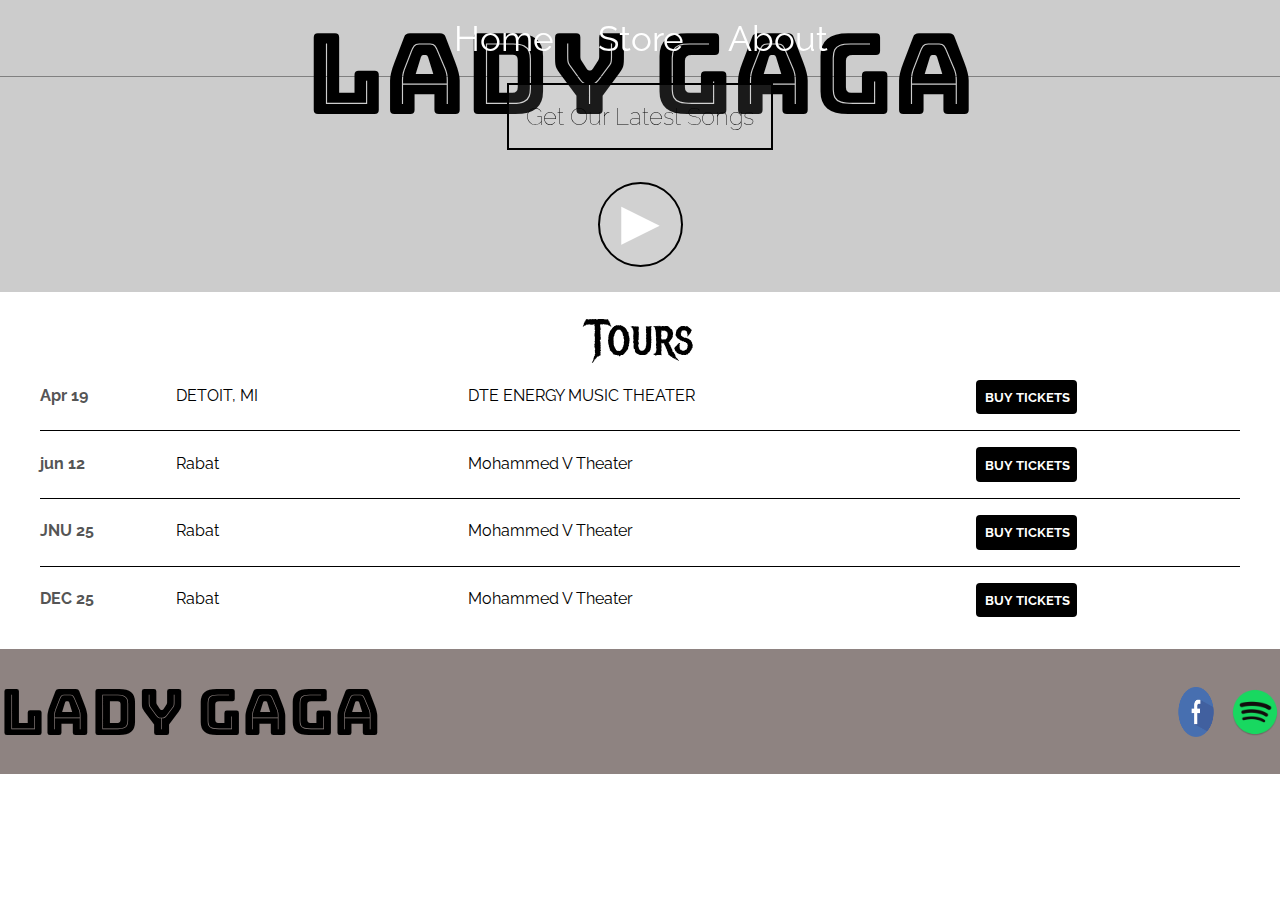
<file: index.html>
<!DOCTYPE html>
<html>
<head>
	<meta charset="utf-8">
	<link rel="stylesheet" type="text/css" href="css/style.css">
	
	<title>Home</title>
</head>
<body>
	<header class="main-header">
		<nav class="main-nav">
			<ul>
				<li><a class="hvr-grow-rotate hvr-ripple-out" href="index.html">Home</a></li>
				<li><a class="hvr-grow-rotate hvr-ripple-out" href="store.html">Store</a></li>
				<li><a class="hvr-grow-rotate hvr-ripple-out" href="about.html">About</a></li>
			</ul>
		</nav>
		<h1 class="lady-gaga lady-gaga-large">LADY GAGA</h1>
		<button class="btn btn-header hvr-float-shadow" type="button">Get Our Latest Songs</button>
		<button class="btn btn-header btn-play hvr-float-shadow" type="button">&#9658;</button>
	</header>
	<section class="section-content container">
		<h2 class="section-header">Tours</h2>
		<div>
			<div class="tour-row">
				<span class="tour-item tour-date">Apr 19</span>
				<span class="tour-item tour-city">DETOIT, MI</span>
				<span class="tour-item tour-arena">DTE ENERGY MUSIC THEATER</span>
				<button type="button" class="btn tour-item tour-btn btn-primary">BUY TICKETS</button>
			</div>
			<div class="tour-row">
				<span class="tour-item tour-date">jun 12</span>
				<span class="tour-item tour-city">Rabat</span>
				<span class="tour-item tour-arena">Mohammed V Theater</span>
				<button type="button" class="btn tour-item tour-btn btn-primary">BUY TICKETS</button>
			</div>
			<div class="tour-row">
				<span class="tour-item tour-date">JNU 25</span>
				<span class="tour-item tour-city">Rabat</span>
				<span class="tour-item tour-arena">Mohammed V Theater</span>
				<button type="button" class="btn tour-item tour-btn btn-primary">BUY TICKETS</button>
			</div>
			<div class="tour-row">
				<span class="tour-item tour-date">DEC 25</span>
				<span class="tour-item tour-city">Rabat</span>
				<span class="tour-item tour-arena">Mohammed V Theater</span>
				<button type="button" class="btn tour-item tour-btn btn-primary">BUY TICKETS</button>
			</div>
		</div>
	</section>
	<footer class="main-footer">
		<div class="container  main-footer-container">
		<h3 class="lady-gaga-footer">LADY GAGA</h3>
		<ul class="main-nav footer-nav">
				<li>
					<img class="hvr-grow-rotate hvr-ripple-out" src="images/facebook.webp" width="50px" height="50px">
				</li>
				<li>
					<img class="hvr-grow-rotate hvr-ripple-out" src="images/spotify.png" width="50px" height="50px">
				</li>
		</ul>
	</div>
	</footer>
</body>
</html>
</file>
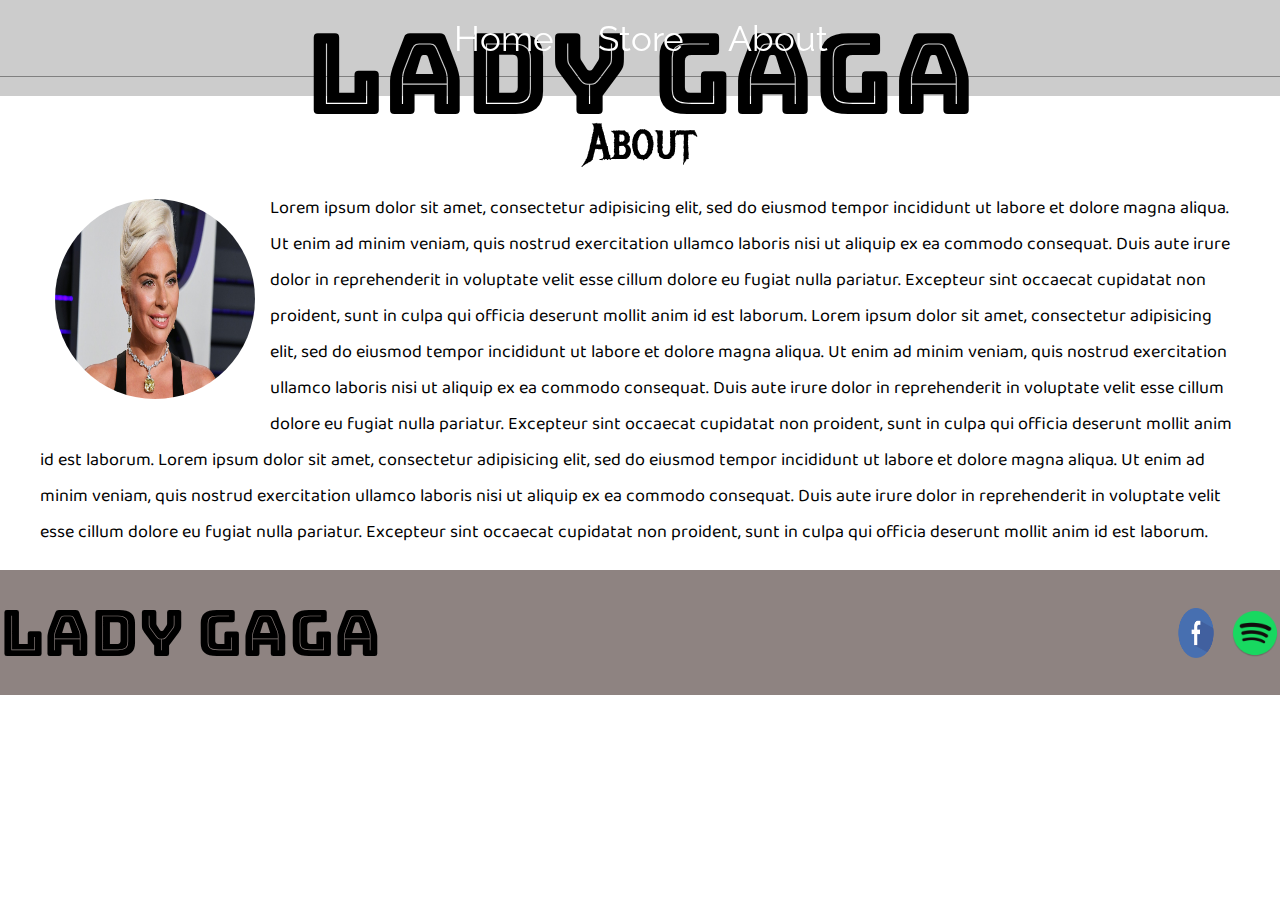
<file: About.html>
<!DOCTYPE html>
<html>
<head>
	<title>About | LADY GAGA</title>
	<link rel="stylesheet" type="text/css" href="css/style.css">
	<meta name="viewport" content="width=device-width, initial-scale=1.0">
</head>
<body>
	<header class="main-header">
		<nav class="main-nav">
			<ul>
				<li><a class="hvr-grow-rotate hvr-ripple-out" href="index.html">Home</a></li>
				<li><a class="hvr-grow-rotate hvr-ripple-out" href="store.html">Store</a></li>
				<li><a class="hvr-grow-rotate hvr-ripple-out" href="about.html">About</a></li>
			</ul>
		</nav>
		<h1 class="lady-gaga lady-gaga-large">LADY GAGA</h1>
	</header>
	<section class="section-content container">
		<h2 class="section-header">About</h2>
		<img class="ladygaga-about-image" src="images/aa.jpg">
		<p>
			Lorem ipsum dolor sit amet, consectetur adipisicing elit, sed do eiusmod
			tempor incididunt ut labore et dolore magna aliqua. Ut enim ad minim veniam,
			quis nostrud exercitation ullamco laboris nisi ut aliquip ex ea commodo
			consequat. Duis aute irure dolor in reprehenderit in voluptate velit esse
			cillum dolore eu fugiat nulla pariatur. Excepteur sint occaecat cupidatat non
			proident, sunt in culpa qui officia deserunt mollit anim id est laborum.
			Lorem ipsum dolor sit amet, consectetur adipisicing elit, sed do eiusmod
			tempor incididunt ut labore et dolore magna aliqua. Ut enim ad minim veniam,
			quis nostrud exercitation ullamco laboris nisi ut aliquip ex ea commodo
			consequat. Duis aute irure dolor in reprehenderit in voluptate velit esse
			cillum dolore eu fugiat nulla pariatur. Excepteur sint occaecat cupidatat non
			proident, sunt in culpa qui officia deserunt mollit anim id est laborum.
			Lorem ipsum dolor sit amet, consectetur adipisicing elit, sed do eiusmod
			tempor incididunt ut labore et dolore magna aliqua. Ut enim ad minim veniam,
			quis nostrud exercitation ullamco laboris nisi ut aliquip ex ea commodo
			consequat. Duis aute irure dolor in reprehenderit in voluptate velit esse
			cillum dolore eu fugiat nulla pariatur. Excepteur sint occaecat cupidatat non
			proident, sunt in culpa qui officia deserunt mollit anim id est laborum.
		</p>
	</section>
	<footer class="main-footer">
		<div class="container  main-footer-container">
		<h3 class="lady-gaga-footer">LADY GAGA</h3>
		<ul class="main-nav footer-nav">
				<li>
					<img class="hvr-grow-rotate hvr-ripple-out" src="images/facebook.webp" width="50px" height="50px">
				</li>
				<li>
					<img class="hvr-grow-rotate hvr-ripple-out" src="images/spotify.png" width="50px" height="50px">
				</li>
		</ul>
	</div>
	</footer>
</body>
</html>
</file>
<file: css/style.css>
@import url('https://fonts.googleapis.com/css?family=Raleway&display=swap');
@import url('https://fonts.googleapis.com/css?family=Bungee+Inline&display=swap');
@import url('https://fonts.googleapis.com/css?family=Metal+Mania&display=swap');
@import url('https://fonts.googleapis.com/css?family=Baloo+Bhaina+2&display=swap');

*{
	box-sizing: border-box;
	font-family: 'Raleway', sans-serif;
}
html, body {
	margin: 0;
	padding: 0;
	width: 100%;
	height: 100%;
	overflow-x: hidden;
}
.main-nav ul{
	margin: 0;
	padding-inline-start: 0px;
}
.main-nav li{
	display: inline-block;
	list-style: none;
}
.main-nav a{
	display: inline-block;
	padding: .5em;
	color: white;
	font-size: 35px;
	text-decoration: none;
}
.main-nav{
	text-align: center;
	font-size: 2.1em;
	border-bottom: 1.2px solid gray;
}
.main-header{
	background-color: rgba(0, 0, 0, .2);
	background-image: url('file:///C:/Users/Pro/Desktop/project/images/header.jpg');
	background-blend-mode: multiply;
	background-size: cover;
	padding-bottom: 25px;
}
.man-nav li{
	padding: 0 10%;
}
/*Hover nav bar*/
.hvr-grow-rotate {
  display: inline-block;
  vertical-align: middle;
  -webkit-transform: perspective(1px) translateZ(0);
  transform: perspective(1px) translateZ(0);
  box-shadow: 0 0 1px rgba(0, 0, 0, 0);
  -webkit-transition-duration: 0.3s;
  transition-duration: 0.3s;
  -webkit-transition-property: transform;
  transition-property: transform;
}
.hvr-grow-rotate:hover, .hvr-grow-rotate:focus, .hvr-grow-rotate:active {
  -webkit-transform: scale(1.1) rotate(4deg);
  transform: scale(1.1) rotate(4deg);
}
/*End Hover nav bar*/


.lady-gaga{
	text-align: center;
	margin: -77px;
	font-size: 4em;
	font-family: 'Bungee Inline', cursive;
	font-weight: normal;
}
.lady-gaga-large{
	font-size: 7em;
}

.section-content{
	margin: 1em;
	padding: 0 1.5em;
}
.section-header{
	font-family: 'Metal Mania', cursive;
	font-weight: normal;
	text-align: center;
	font-size: 50px;
	margin-top: 10px;
	margin-bottom: 10px;
}
.ladygaga-about-image{
	float: left;
	height: 200px;
	width: 200px;
	margin: 15px;
	border-radius: 80%;
}
p{
	font-size: 18px;
	font-family: 'Baloo Bhaina 2', cursive;
}
.ladygagafooter{
	margin: 0 0 0 0;
	padding-left: 0.1em;
	font-size: 3em;
	font-family: 'Bungee Inline', cursive;
	font-weight: normal;
}
.main-footer{
	background-color: #8E8381;
	padding: .25em 0;
}
.lady-gaga-footer{
	text-align: center;
	margin: 0;
	font-size: 4em;
	font-family: 'Bungee Inline', cursive;
	font-weight: normal;
}
.main-footer-container{
	display: flex;
	align-items: center;
}
.main-footer-container ul{
	flex-grow: 1;
	text-align: end;
}
.main-footer-container .main-nav{
	border-bottom: 0px solid gray;
}
.foter-nav li{
	padding: 0 3em;
}
.btn{
	text-align: center;
	vertical-align: middle;
	padding: .7em;
	cursor: pointer;
}

/* Float Shadow */

.hvr-float-shadow {
  display: inline-block;
  vertical-align: middle;
  -webkit-transform: perspective(1px) translateZ(0);
  transform: perspective(1px) translateZ(0);
  box-shadow: 0 0 1px rgba(0, 0, 0, 0);
  position: relative;
  -webkit-transition-duration: 0.3s;
  transition-duration: 0.3s;
  -webkit-transition-property: transform;
  transition-property: transform;
}
.hvr-float-shadow:before {
  pointer-events: none;
  position: absolute;
  z-index: -1;
  content: '';
  top: 100%;
  left: 5%;
  height: 10px;
  width: 90%;
  opacity: 0;
  background: -webkit-radial-gradient(center, ellipse, rgba(0, 0, 0, 0.35) 0%, rgba(0, 0, 0, 0) 80%);
  background: radial-gradient(ellipse at center, rgba(0, 0, 0, 0.35) 0%, rgba(0, 0, 0, 0) 80%);
  /* W3C */
  -webkit-transition-duration: 0.3s;
  transition-duration: 0.3s;
  -webkit-transition-property: transform, opacity;
  transition-property: transform, opacity;
}
.hvr-float-shadow:hover, .hvr-float-shadow:focus, .hvr-float-shadow:active {
  -webkit-transform: translateY(-5px);
  transform: translateY(-5px);
  /* move the element up by 5px */
}
.hvr-float-shadow:hover:before, .hvr-float-shadow:focus:before, .hvr-float-shadow:active:before {
  opacity: 1;
  -webkit-transform: translateY(5px);
  transform: translateY(5px);
  /* move the element down by 5px (it will stay in place because it's attached to the element that also moves up 5px) */
}

/*HOVER HADOW END*/

.btn-header{
	/*margin: .5em 15% 2em 15%;*/
	display: flex;
	justify-content: center;
	margin: 0 auto;
	margin-top: .5em;
	border: 2px solid black;
	background-color: rgba(255, 255, 255, .1);
	border-radius: 0;
	font-size: 1.5em;
	font-weight: lighter;
}
.btn-play{
	color: white;
	font-size: 4em;
	border-radius: 50%;
	padding: 0;
	width: 85px;
	height: 85px;
}
.tour-row{
	border-bottom: 1px solid black;
	padding-bottom: 1em;
	margin-bottom: 1em;
}
.tour-row:last-child{
	border-bottom: none;
}
.tour-item{
	display: inline-block;
	padding-right: .5em;
}
.tour-date{
	color: #555;
	font-weight: bold;
	width: 11%;
}
.tour-city{
	width: 24%;
}
.tour-arena{
	width: 42%;
}
.tour-btn{
	max-height: 19%;
}
.btn-primary{
  font-weight: bold;
  border: none;
  background-color: black;
  color: white;
  border-radius: .3em;
  position: relative;
  box-sizing: border-box;
  transition: all 500ms ease; 
}
.btn-primary:hover{
  color: gray;
  border: black solid 1px;
  background:#fff;
}
.shop-item{
	margin: 30px;
}
.shop-item-title{
	display: block;
	width: 100%;
	text-align: center;
	font-weight: bold;
	font-size: 1.5em;
	margin-bottom: 15px;
}
.shop-item-img{
	height: 250px;
	margin-left: 3em;
}
.shop-item-details{
	display: flex;
	align-items: center;
	padding: 5px;
}
.shop-item-price{
	flex-grow: 1;
}
.shop-items{
	display: flex;
	flex-wrap: wrap;
	justify-content: space-around;
}
.cart-header{
	font-weight: bold;
	font-size: 1.2em;
}
.cart-column{
	display: flex;
	align-items: center;
	border-bottom: 1px solid black;
	margin-right: 1.5em;
	padding-bottom: 10px;
	margin-top: 10px;
}
.cart-row{
	display: flex;
}
.cart-item{
	width: 45%
}
.cart-price{
	width: 20%
	font-size1.2em;
	color: #333;
}
.cart-quantity{
	width: 55%
}
.cart-item-title{
	color: #333;
	margin-left: .5em;
	font-size: 1.5em;
}
.cart-item-img{
	width: 75px;
	height: auto;
	border-radius: 18px;
}
.btn-danger{
	color: white;
	background-color: red;
	border:none;
	border-radius: .3em;
	font-weight: bold;
}
.btn-danger:hover{
	background-color: gray;
}
.cart-quantity-input{
	height: 34px;
	width: 50px;
	border-radius: 5px;
	border: 1px solid black;
	background-color: #E5E2E1;
	color: black;
	padding: 0;
	text-align: center;
	font-size: 1.2em;
	margin-right: 25px;
}
.cart-row:last-child{
	border-bottom: 1px solid black;
}
.cart-row:last-child .cart-column{
	border:none;
}
.cart-total{
	text-align: end;
	margin-top: 10px;
	margin-right: 10px;
}
.cart-total-title{
	font-weight: bold;
	font-size: 2.5em;
	color: black;
	margin-right: 20px;
}
.cart-total-price{
	color: #333;
}
.btn-purchase{
	display: block;
	margin: 40px auto 80px auto;
	font-size: 1.75em;
}
</file>
